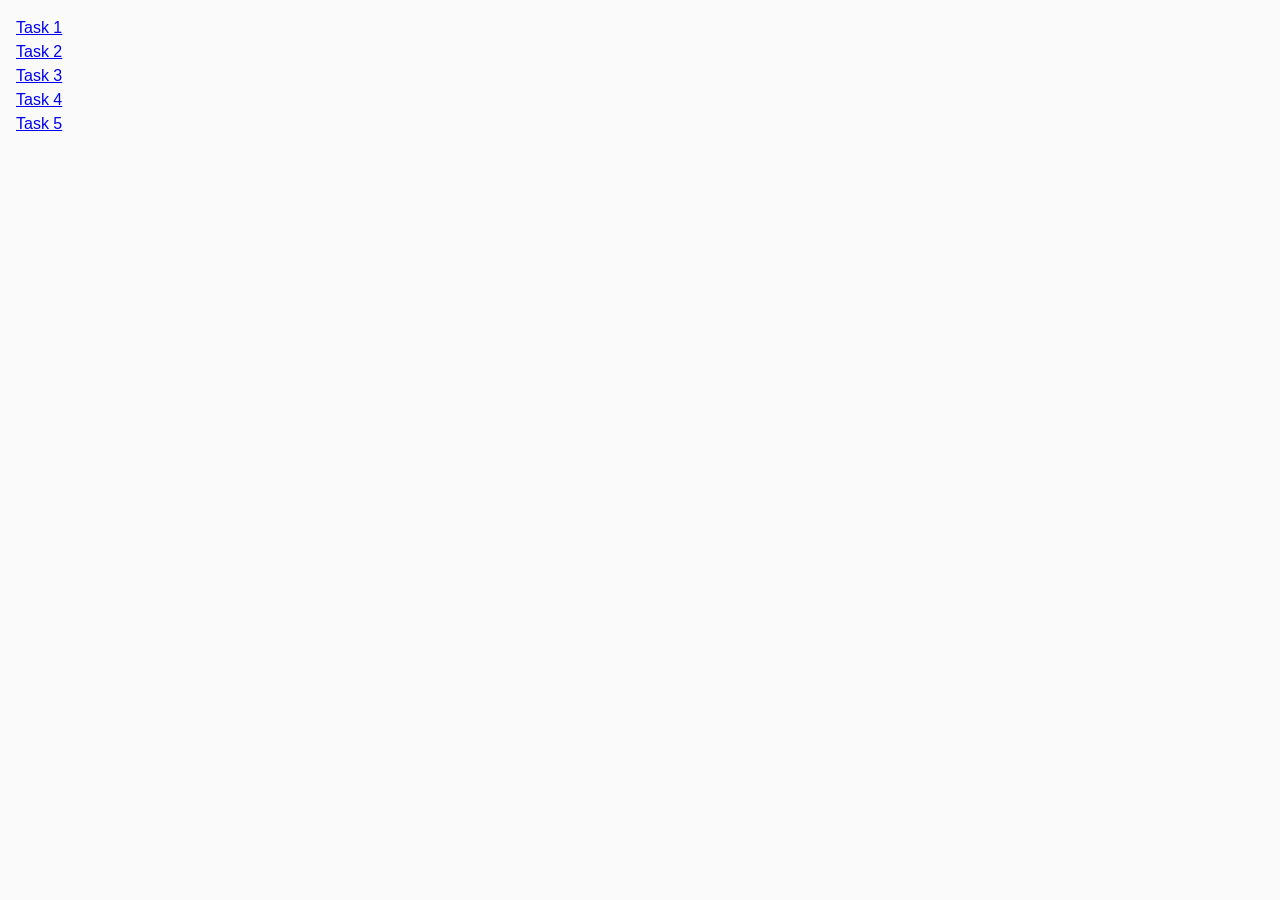
<file: index.html>
<!DOCTYPE html>
<html lang="en">
  <head>
    <meta charset="UTF-8" />
    <meta http-equiv="X-UA-Compatible" content="IE=edge" />
    <meta name="viewport" content="width=device-width, initial-scale=1.0" />
    <title>Homework 7</title>
    <link rel="stylesheet" href="css/common.css" />
  </head>
  <body>
    <ul>
      <li><a href="task-1.html">Task 1</a></li>
      <li><a href="task-2.html">Task 2</a></li>
      <li><a href="task-3.html">Task 3</a></li>
      <li><a href="task-4.html">Task 4</a></li>
      <li><a href="task-5.html">Task 5</a></li>
    </ul>
  </body>
</html>
</file>
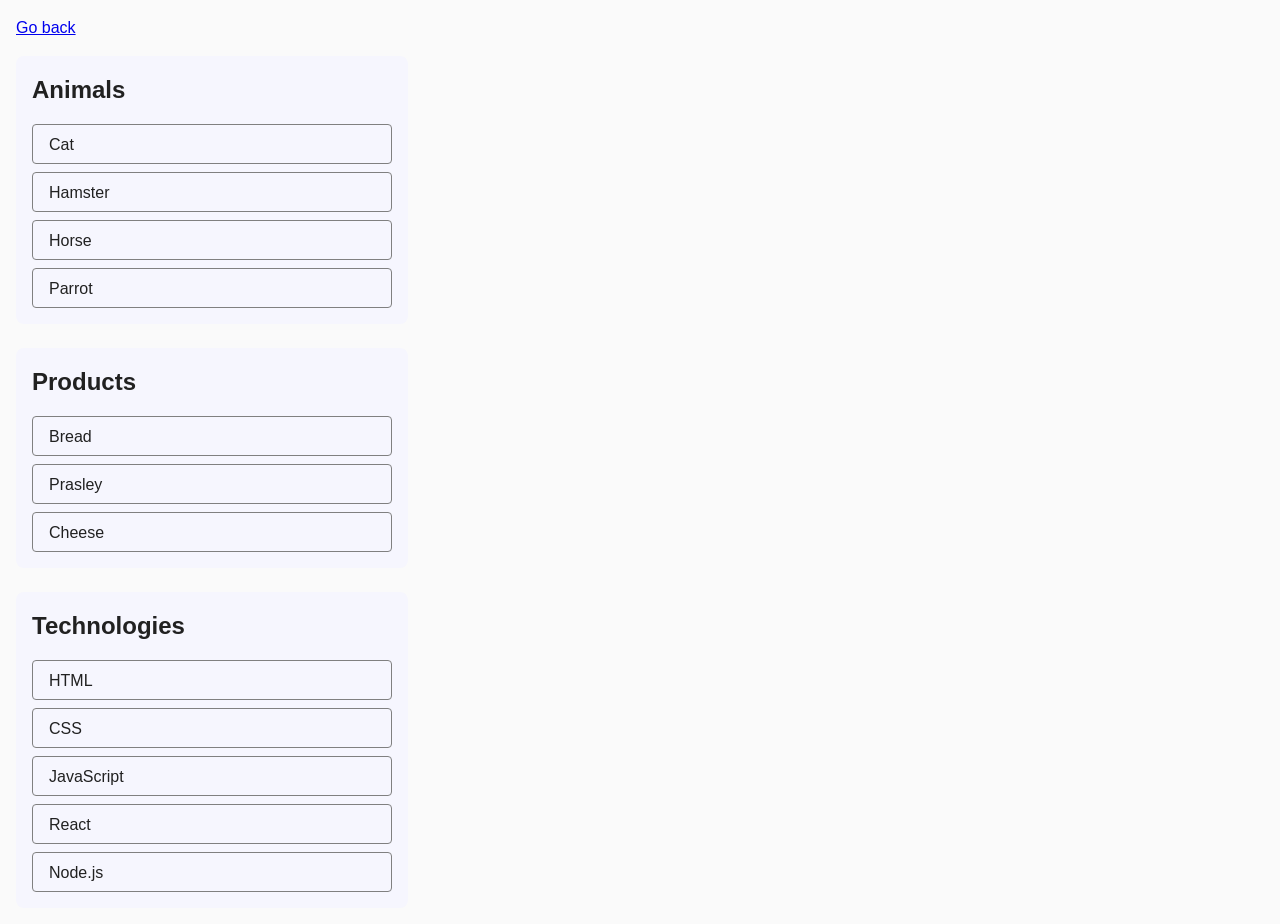
<file: task-1.html>
<!DOCTYPE html>
<html lang="en">
  <head>
    <meta charset="UTF-8" />
    <meta http-equiv="X-UA-Compatible" content="IE=edge" />
    <meta name="viewport" content="width=device-width, initial-scale=1.0" />
    <title>Task 1</title>
    <link rel="stylesheet" href="css/common.css" />
  </head>
  <body>
    <p><a href="index.html">Go back</a></p>

    <ul id="categories">
      <li class="item">
        <h2>Animals</h2>

        <ul>
          <li>Cat</li>
          <li>Hamster</li>
          <li>Horse</li>
          <li>Parrot</li>
        </ul>
      </li>
      <li class="item">
        <h2>Products</h2>

        <ul>
          <li>Bread</li>
          <li>Prasley</li>
          <li>Cheese</li>
        </ul>
      </li>
      <li class="item">
        <h2>Technologies</h2>

        <ul>
          <li>HTML</li>
          <li>CSS</li>
          <li>JavaScript</li>
          <li>React</li>
          <li>Node.js</li>
        </ul>
      </li>
    </ul>

    <script src="./js/task-1.js" type="module"></script>
  </body>
</html>
</file>
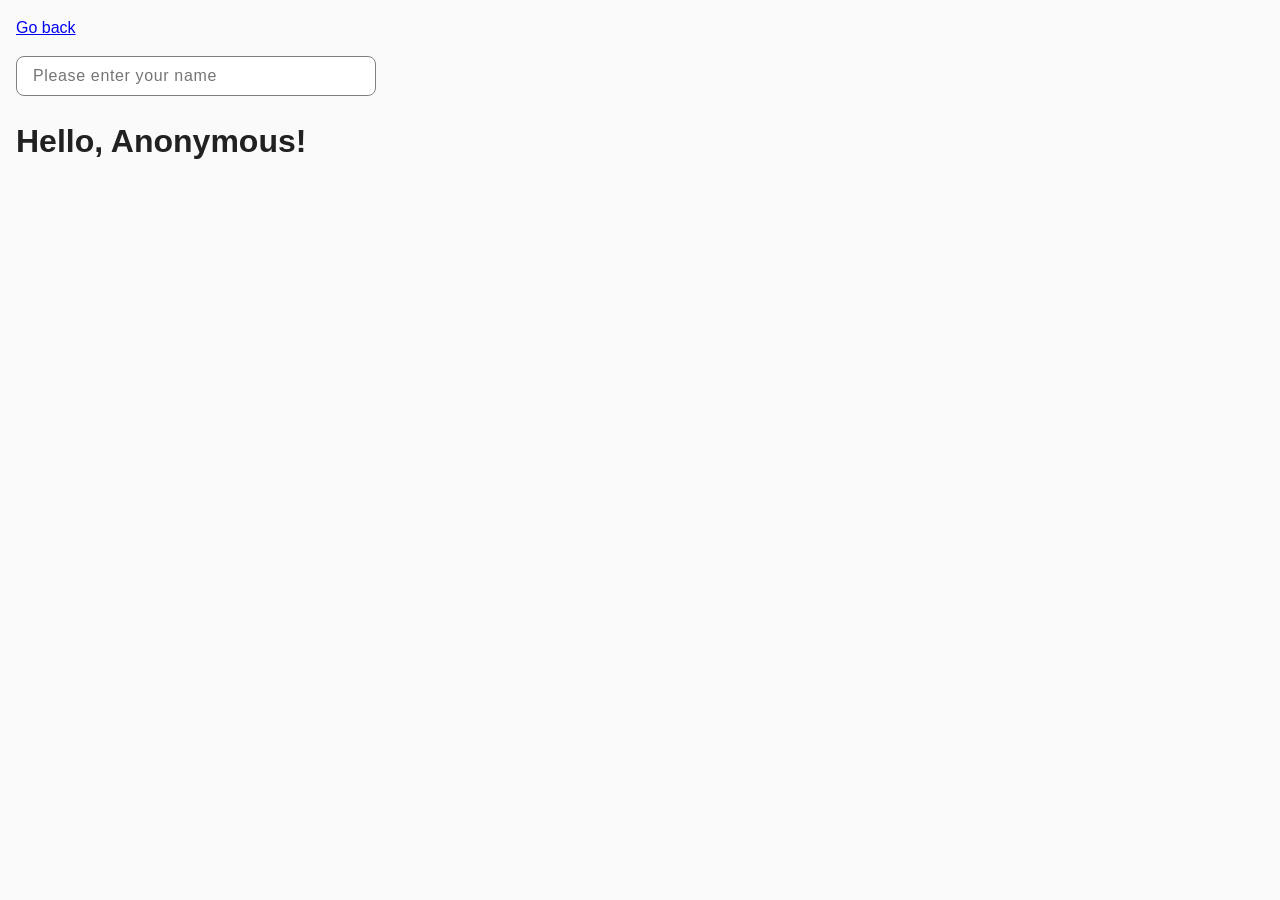
<file: task-3.html>
<!DOCTYPE html>
<html lang="en">
  <head>
    <meta charset="UTF-8" />
    <meta http-equiv="X-UA-Compatible" content="IE=edge" />
    <meta name="viewport" content="width=device-width, initial-scale=1.0" />
    <title>Task 3</title>
    <link rel="stylesheet" href="css/common.css" />
  </head>
  <body>
    <p><a href="index.html">Go back</a></p>

    <input type="text" id="name-input" placeholder="Please enter your name" />
    <h1>Hello, <span id="name-output">Anonymous</span>!</h1>

    <script src="./js/task-3.js" type="module"></script>
  </body>
</html>
</file>
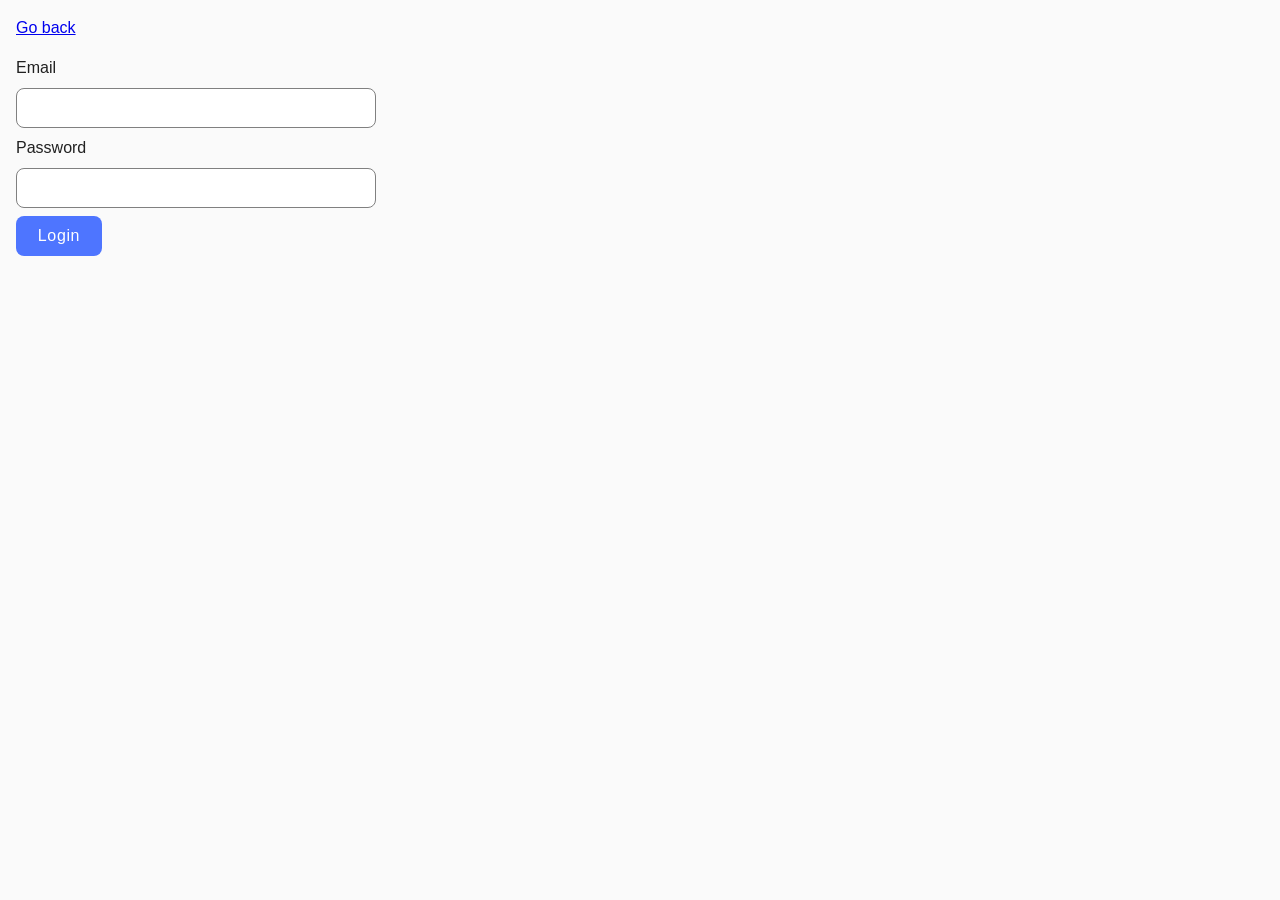
<file: task-4.html>
<!DOCTYPE html>
<html lang="en">
  <head>
    <meta charset="UTF-8" />
    <meta http-equiv="X-UA-Compatible" content="IE=edge" />
    <meta name="viewport" content="width=device-width, initial-scale=1.0" />
    <title>Task 4</title>
    <link rel="stylesheet" href="css/common.css" />
  </head>
  <body>
    <p><a href="index.html">Go back</a></p>

    <form class="login-form">
      <label>
        Email
        <input type="email" name="email" />
      </label>
      <label>
        Password
        <input type="password" name="password" />
      </label>
      <button type="submit">Login</button>
    </form>

    <script src="./js/task-4.js" type="module"></script>
  </body>
</html>
</file>
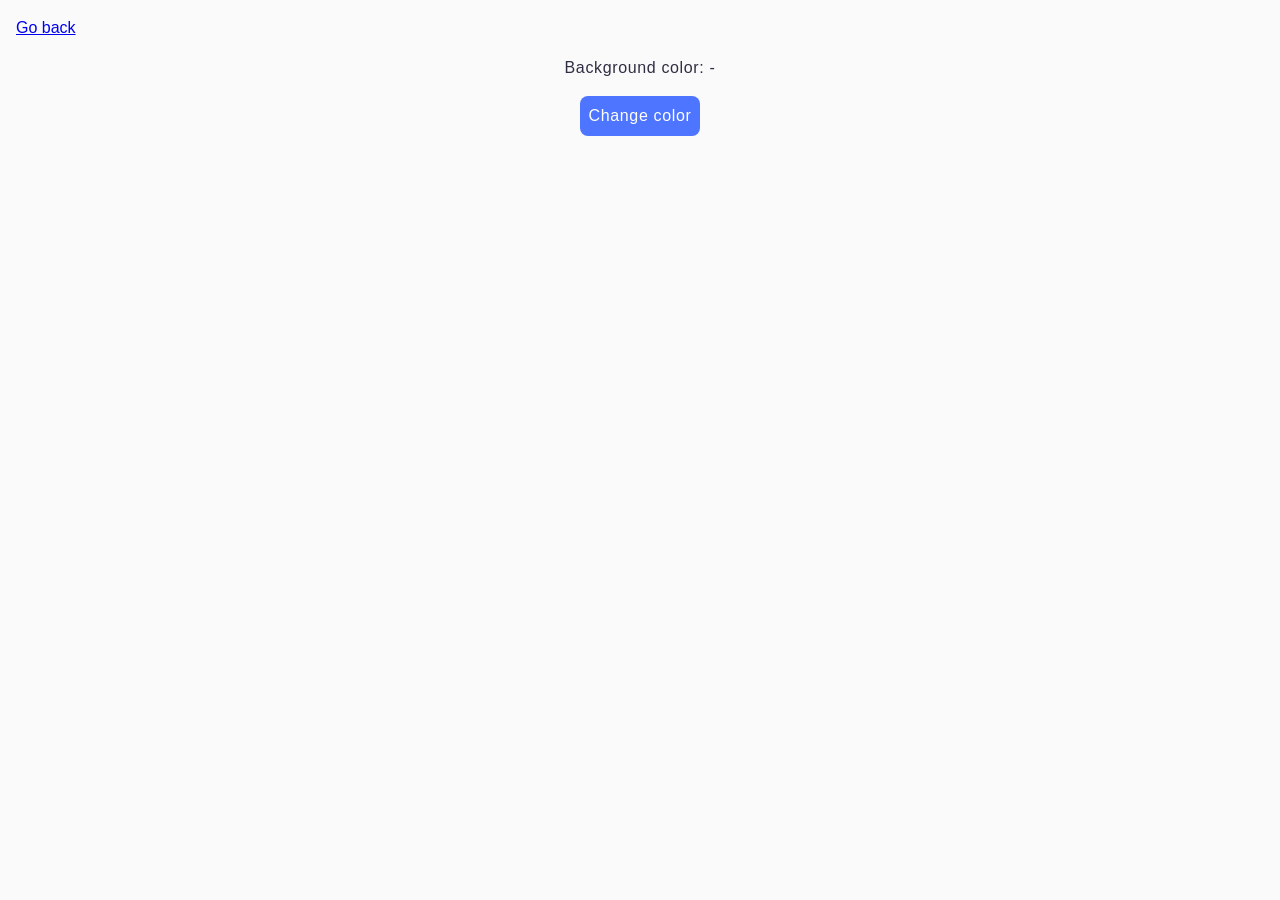
<file: task-5.html>
<!DOCTYPE html>
<html lang="en">
  <head>
    <meta charset="UTF-8" />
    <meta http-equiv="X-UA-Compatible" content="IE=edge" />
    <meta name="viewport" content="width=device-width, initial-scale=1.0" />
    <title>Task 5</title>
    <link rel="stylesheet" href="css/common.css" />
  </head>
  <body>
    <p><a href="index.html">Go back</a></p>

    <div class="widget">
      <p>Background color: <span class="color">-</span></p>
      <button type="button" class="change-color">Change color</button>
    </div>

    <script src="./js/task-5.js" type="module"></script>
  </body>
</html>
</file>
<file: css/common.css>
* {
  box-sizing: border-box;
}

img {
  display: block;
  max-width: 100%;
}

h2 {
  margin-top: 0;
  margin-bottom: 0;
}

ul,
ol {
  margin-top: 0;
  margin-bottom: 0;
  padding-left: 0;
  list-style: none;
}

body {
  margin: 16px;
  font-family: -apple-system, BlinkMacSystemFont, "Segoe UI", Roboto, Oxygen,
    Ubuntu, Cantarell, "Open Sans", "Helvetica Neue", sans-serif;
  -webkit-font-smoothing: antialiased;
  -moz-osx-font-smoothing: grayscale;
  background-color: #fafafa;
  color: #212121;
  line-height: 1.5;
}

#categories {
  display: flex;
  flex-direction: column;
  gap: 24px;
  max-width: 392px;
}

.item {
  border-radius: 8px;
  background-color: #f6f6fe;
  padding: 16px;
}

.item > h2 {
  margin-bottom: 16px;
}

.item > ul {
  display: flex;
  flex-direction: column;
  gap: 8px;
}

.item > ul > li {
  border-radius: 4px;
  border: 1px solid #808080;
  padding-left: 16px;
  height: 40px;
  line-height: 40px;
}

.gallery {
  display: flex;
  flex-wrap: wrap;
  row-gap: 48px;
  column-gap: 24px;
  align-items: center;
  justify-content: center;
}

.gallery-item img {
  width: 360px;
  height: 300px;
  object-fit: cover;
}

#name-input {
  border-radius: 8px;
  border: 1px solid #808080;
  width: 360px;
  height: 40px;
  text-align: left;
  padding-left: 16px;
  color: #2e2f42;
  font-size: 16px;
  font-style: normal;
  font-weight: 400;
  line-height: 1.5;
  letter-spacing: 0.04em;
  transition: border 250ms cubic-bezier(0.4, 0, 0.2, 1);
}

#name-input:hover {
  border: 1px solid #000;
}

.login-form {
  display: flex;
  flex-direction: column;
  gap: 8px;
}

.login-form > label {
  display: flex;
  flex-direction: column;
  gap: 8px;
}

.login-form > button {
  cursor: pointer;
  border: none;
  width: 86px;
  height: 40px;
  border-radius: 8px;
  background-color: #4e75ff;
  color: #fff;
  font-size: 16px;
  font-style: normal;
  font-weight: 500;
  line-height: 1.5;
  letter-spacing: 0.04em;
  transition: background-color 250ms cubic-bezier(0.4, 0, 0.2, 1);
}

.login-form > button:hover {
  background-color: #6c8cff;
}

.login-form > label > input {
  border-radius: 8px;
  border: 1px solid #808080;
  width: 360px;
  height: 40px;
  text-align: center;
  color: #2e2f42;
  font-size: 16px;
  font-style: normal;
  font-weight: 400;
  line-height: 1.5;
  letter-spacing: 0.04em;
  transition: border 250ms cubic-bezier(0.4, 0, 0.2, 1);
}

.login-form > label > input:hover {
  border: 1px solid #000;
}

.widget {
  text-align: center;
}

.widget > p {
  color: #2e2f42;
  font-size: 16px;
  font-style: normal;
  font-weight: 400;
  line-height: 1.5;
  letter-spacing: 0.04em;
}

.change-color {
  cursor: pointer;
  border: none;
  width: 120px;
  height: 40px;
  border-radius: 8px;
  background-color: #4e75ff;
  color: #fff;
  font-size: 16px;
  font-style: normal;
  font-weight: 500;
  line-height: 1.5;
  letter-spacing: 0.04em;
  transition: background-color 250ms cubic-bezier(0.4, 0, 0.2, 1);
}

.change-color:hover {
  background-color: #6c8cff;
}
</file>
